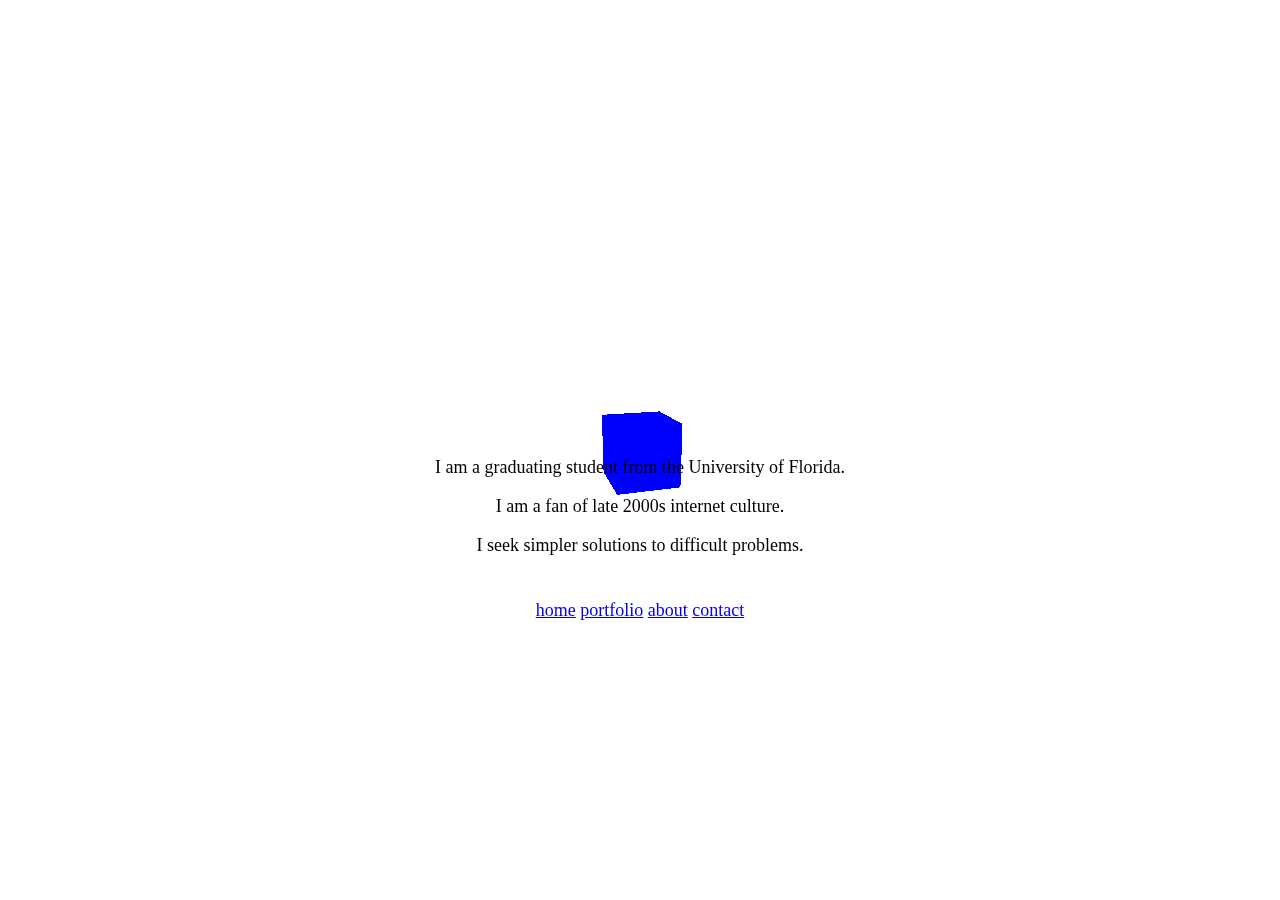
<file: about.html>
<!DOCTYPE html>
<html>
	<head>
		<meta charset="utf-8">
		<meta name="viewport" content="width=device-width, initial-scale=1">
		<title>e̷̫͉̝͋̋̔̑w̵̧̨̡̛͙̪̱̥̲̬̟̣͋̐̿͛̈́̀̽͜͝f̴̠̲̺͈̏́̀͘ͅu̶̩̫̘͚͊̂ò̶̢̈́͐l̴̛͖͎̰̬͎̩̬͕̾̃̋̽̆̒̿j̶͇̥̟͎̼̈́̈́̂̏͆s̸̪͕̯̍̿̉̑̈́͋̃̽͝ḋ̵̨͈͈̪͙͇ờ̸̧͖͎͕͍̮̫͉̤̹̪͎͗̈́̋̂͒͛͂́͋̒p̸͎̱̞̿̈́͌̇͂̾͆̈́͘͝i̴̮̰̣̩̩̽̎̈́́̾͊́͂̈͛͂̚ ̴̧̧̞͈͓̭̠̝͓͚̠̿̍̑̄̉̓̑́͛̎̕l̶̨̨̼̯̬̦͇̲͔̬̂̔́̄͊͐̆͜k̵͔͙͊̍͛̌́̌̿̽̀ḟ̸̧̛̤͍̼͛̆̽͛͝͝ď̶̛̙͚̬̘̤̙̖̐̀́͘͘͝͝f̵̨̡̘͚̹̫̩̮̻̫̞̃̈́̑ͅd̶͔͚̤͙̗̺͓̂̓̃̔̃̿͗ḻ̴̢̢̘͉̬̀̊̇͒̄ͅķ̷͇̯̤̬͇́̌̃͂̈́͘͝s̴̨̫̩̗̺͑̆̌͗͝ḓ̵̣̝̟̲̙̠̌̊͛f̷̡͓̱̻̪̣͎̲͉͛ľ̵̢̦̞̙̟̣̝̰ḁ̵̳̮͌͌̆̐̀͋̍̃͂͘ͅn̸̡̞͒͂ ̴̛̜̼͓̤̣̫̅̊̿̏̒́̑͠͝f̷͉͚͇̾̾͊̕͝k̷̡̮͍͖͕͓̏̈́̈́̌͊̈́́̉͜ͅj̷̬̣̹͚͊͌͊f̶̛̝̗͙̟̦̹̥̯̺̩͗́̓͊̔̚ḑ̷̼̳͓̞̣͍͙̠̲͓̏͛́͝</title>
		<style>
			body { margin: 0; }
		</style>
		<link rel="stylesheet" href="css/styles.css">
	</head>

	<body>
		<script src="js/three.js"></script>



		<script>
			const loader = new THREE.ImageLoader();

			loader.load(
	// resource URL
			'userfriendly.PNG',

			function ( image ) {
		// use the image, e.g. draw part of it on a canvas
		const canvas = document.createElement( 'canvas' );
		const context = canvas.getContext( '2d' );
		context.drawImage( image, 100, 100 );
	},

	// onProgress callback currently not supported
	undefined,

	// onError callback
	function () {
		console.error( 'An error happened.' );
	}
);

const scene = new THREE.Scene();
const camera = new THREE.PerspectiveCamera( 100, window.innerWidth / window.innerHeight);

const renderer = new THREE.WebGLRenderer();
renderer.setSize( window.innerWidth, window.innerHeight );
renderer.setPixelRatio( window.devicePixelRatio );
document.body.appendChild( renderer.domElement );

const geometry = new THREE.BoxGeometry();
const material = new THREE.MeshBasicMaterial( { color: 'blue' } );
const cube = new THREE.Mesh( geometry, material );
scene.add( cube );

camera.position.z = 6;
camera.position.y = 0;

function animate() {
	requestAnimationFrame( animate );

	cube.rotation.x += 0.006;
	cube.rotation.y += 0.006;
	renderer.render( scene, camera );
};

window.onresize = function () {

	camera.aspect = window.innerWidth / window.innerHeight;
	camera.updateProjectionMatrix();

	renderer.setSize( window.innerWidth, window.innerHeight);

};




animate();


renderer.setClearColor('white');
		</script>
		</script>





		<div id="about">
		<p><br>
		<p>I am a graduating student from the University of Florida.<br>
		<p>I am a fan of late 2000s internet culture. <br>
		<p> I seek simpler solutions to difficult problems.<br>
		</div>

		<div id="navsAbout"><navbar class="w3-bar w3-black">
			<a href="index.html">home</a>
			<a href="projects.html" class="w3-button w3-bar-item">portfolio</a>
			<a href="about.html">about</a>
			<a href="connect.html" class="w3-button w3-bar-item">contact</a>
		</navbar></div>


    </body>
</html>
</file>
<file: css/styles.css>
ul {
  list-style-type: none;
  text-align: center;
  top: 120px;
}

.center {
  position:absolute;
  left:80px;
  top:20px;
}

#info {
	position: absolute;
	top: 520px;
  font-family: "Times New Roman", Times, serif;
  color: white;
  font-size: 18px;
	width: 100%;
	text-align: center;
	z-index: 100;
	display:block;
  opacity: 1;

}
#navs {
  position: absolute;
  top: 570px;
  font-size: 18px;
  font-family: "Times New Roman", Times, serif;
	width: 100%;
	text-align: center;
	z-index: 100;
	display:block;
}
#about {
  position: absolute;
  top: 400px;
  font-size: 18px;
  font-family: "Times New Roman", Times, serif;
	width: 100%;
	text-align: center;
	z-index: 100;
	display:block;
}
#navsAbout {
  position: absolute;
  top: 600px;
  font-size: 18px;
  color: white;
  font-family: "Times New Roman", Times, serif;
	width: 100%;
	text-align: center;
	z-index: 100;
	display:block;
}

#social {
  position: fixed;
   bottom: 875px;
  font-size: 18px;
  font-family: "Times New Roman", Times, serif;
	width: 100%;
	text-align: center;
	z-index: 100;
	display:block;
}

#video {
  position: absolute;
  top: 590px;
  font-size: 18px;
  font-family: "Times New Roman", Times, serif;
	width: 100%;
	text-align: center;
	z-index: 100;
	display:block;
}

#logo {
position: absolute;
right: 0px;
bottom: 0px;
}

.navbarTextColor {
  color: white;
}
</file>
